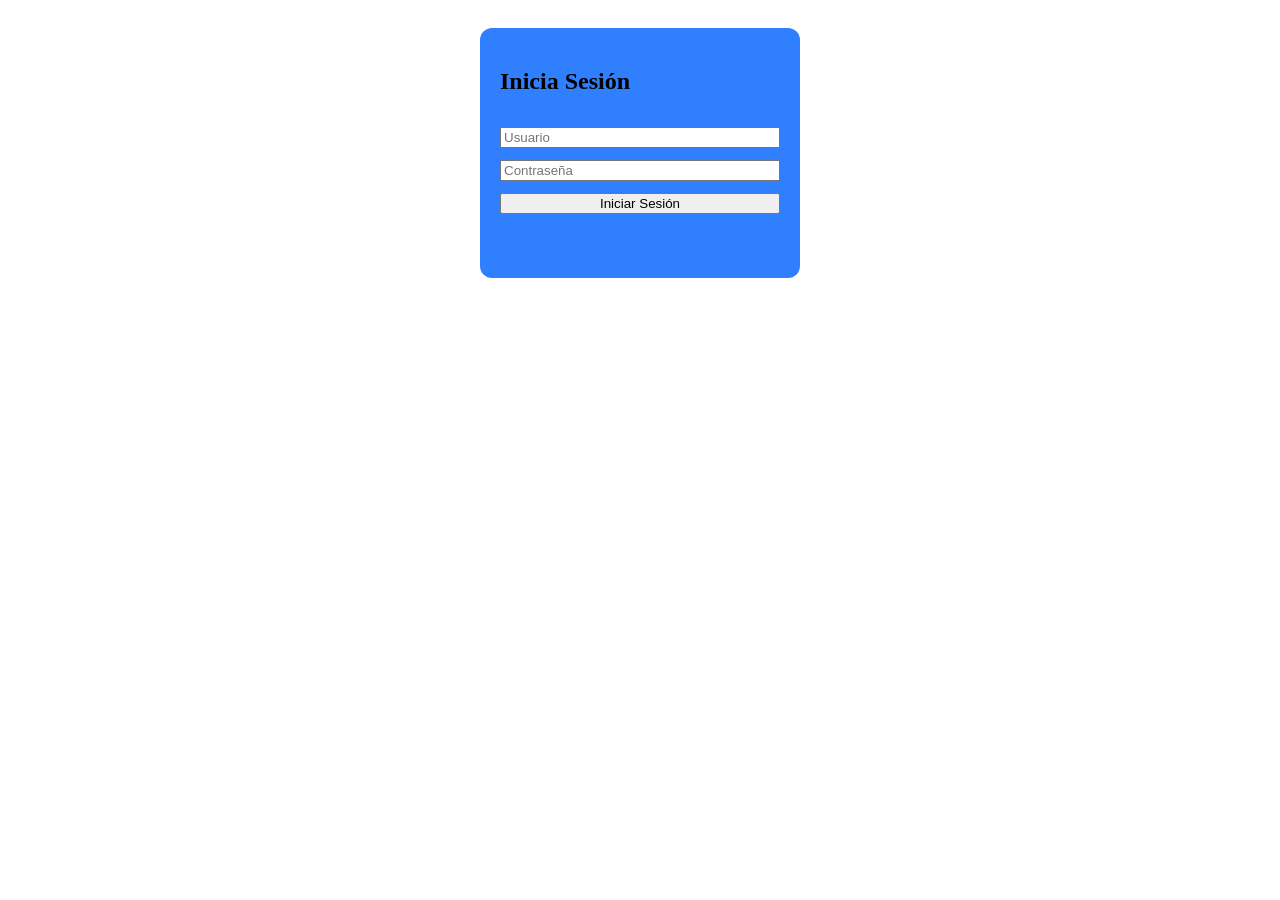
<file: index.html>
<!DOCTYPE html>
<html>
<head>
    <title>Login</title>
    <link rel="stylesheet" href="indexStyle.css">
</head>
<body>
    <div class="red-box">
        <h2>Inicia Sesión</h2>
        <input type="text" placeholder="Usuario" id="usuario">
        <input type="password" placeholder="Contraseña" id="contraseña">
        <button onclick="login()">Iniciar Sesión</button>
    
        <p id="mensaje"></p>
    </div>

    <script>
        function login(){
            let usuario = document.getElementById("usuario").value;
            let contraseña = document.getElementById("contraseña").value;

            let usuarioGuardado = "admin";
            let contraseñaGuardada = "1234";

            if(usuario === usuarioGuardado && contraseña === contraseñaGuardada){
                window.location.href = "calculadora.html";
            }else{
                document.getElementById("mensaje").textContent = "Usuario o contraseña incorrectos";
                document.getElementById("mensaje").style.color = "red";
                
            }
            document.getElementById("usuario").value = "";
            document.getElementById("contraseña").value = "";
        }
    </script>
</body>
</html>
</file>
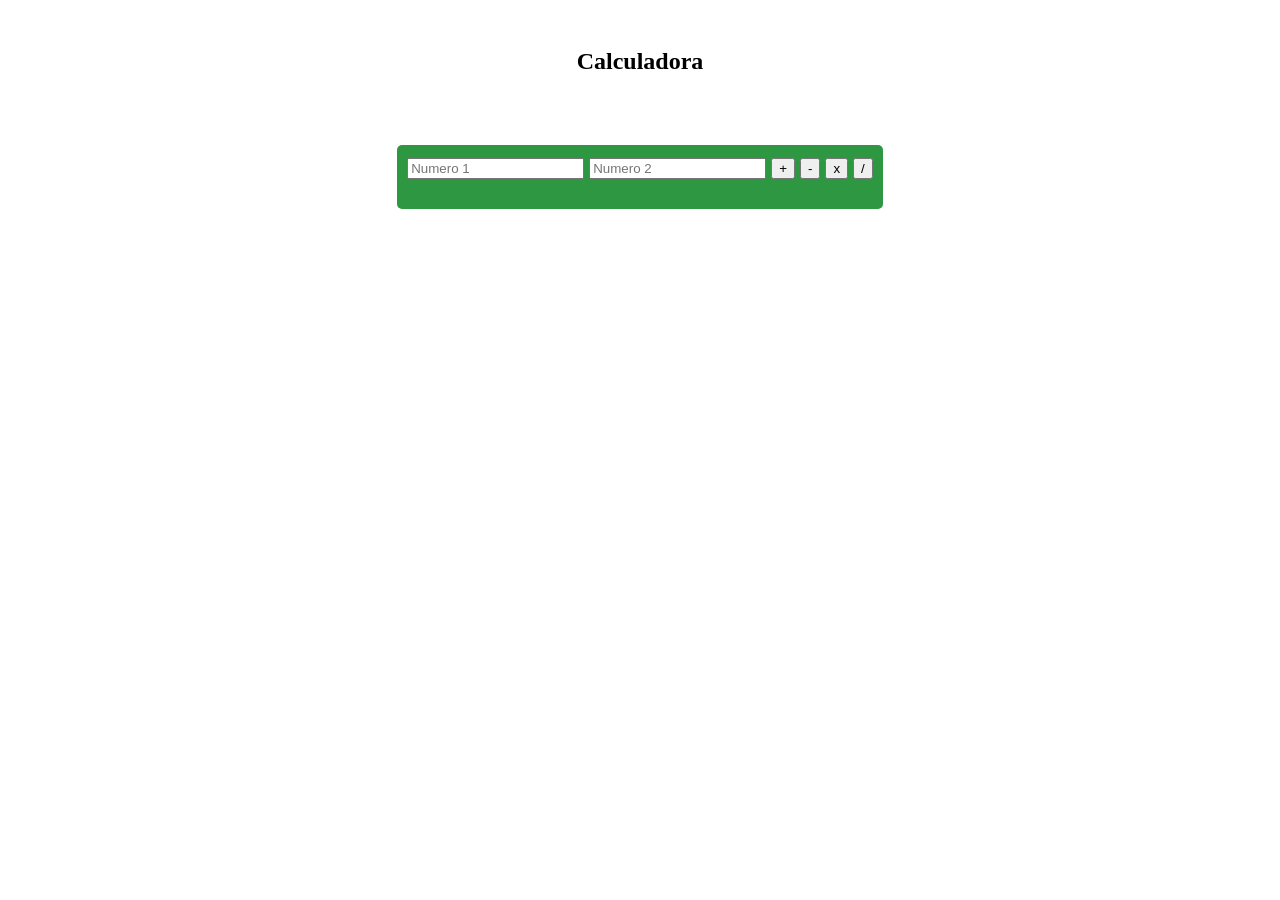
<file: calculadora.html>
<!DOCTYPE html>
<html>
    <link rel="stylesheet" href="calculadoraStyle.css">
<body>
    <h2>Calculadora</h2>
    <div class="coca">
    <input type="number" id="numero1" placeholder="Numero 1">
    <input type="number" id="numero2" placeholder="Numero 2">
    <button onclick="sumar()">+</button>
    <button onclick="restar()">-</button>
    <button onclick="multiplicar()">x</button>
    <button onclick="dividir()">/</button>
    <p id="resultado"></p>
    </div>
    <script>
        function sumar(){
            let num1 = parseFloat(document.getElementById("numero1").value);
            let num2 = parseFloat(document.getElementById("numero2").value);

            document.getElementById("resultado").textContent = "Resultado: " + (num1 + num2);
        }
        function restar(){
            let num1 = parseFloat(document.getElementById("numero1").value);
            let num2 = parseFloat(document.getElementById("numero2").value);

            document.getElementById("resultado").textContent = "Resultado: " + (num1 - num2);
        }
        function multiplicar(){
            let num1 = parseFloat(document.getElementById("numero1").value);
            let num2 = parseFloat(document.getElementById("numero2").value);

            document.getElementById("resultado").textContent = "Resultado: " + (num1 * num2);
        }
        function dividir(){
            let num1 = parseFloat(document.getElementById("numero1").value);
            let num2 = parseFloat(document.getElementById("numero2").value);

            document.getElementById("resultado").textContent = "Resultado: " + (num1 / num2);
        }
    
    </script>
</body>
</html>
</file>
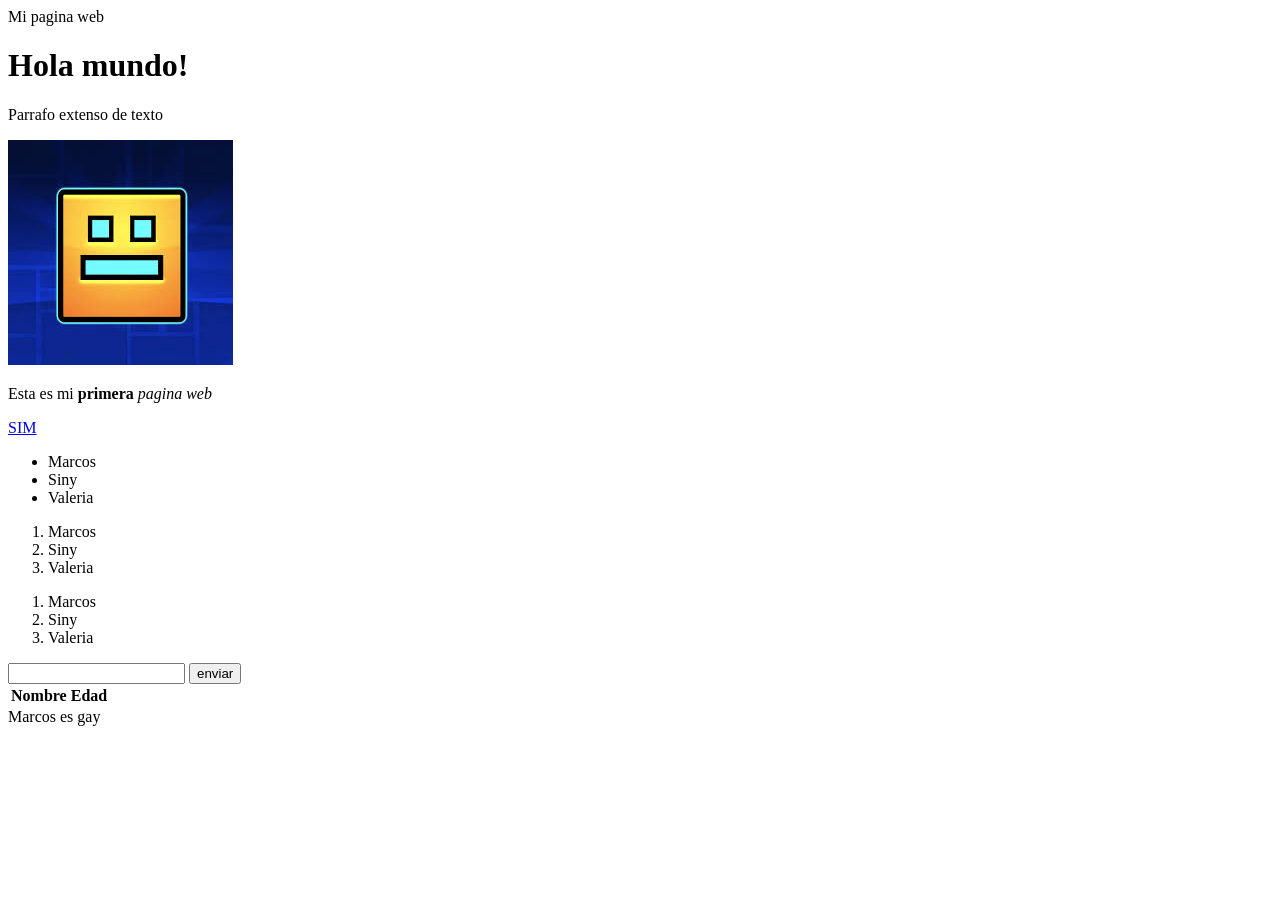
<file: paginaCurso.html>
<!DOCTYPE html>

<title>MI pagina web</title>

<header>Mi pagina web</header>

<body>
    
    <h1>Hola mundo!</h1>
    <p>Parrafo extenso de texto</p>
    <img src = "imagen.jpeg" alt="Imagen de ejemplo">

    <p>Esta es mi <b>primera</b> <i>pagina web</i></p>

    <a href="https://sim.morelia.tecnm.mx/login">SIM</a>

    <ul>
        <li>Marcos</li>
        <li>Siny</li>
        <li>Valeria</li>

    </ul>
    <ol>
        <li>Marcos</li>
        <li>Siny</li>
        <li>Valeria</li>

    </ol>
    <div>
         <ol>
        <li>Marcos</li>
        <li>Siny</li>
        <li>Valeria</li>

    </ol>
    </div>


    <form> 
        <input type= "Ingresa tu nombre">
        <button>enviar</button>
    </form>

    <table>
        <tr>
        <th>Nombre</th>
        <th>Edad</th>
        </tr>
    </table>

</body>

<footer>Marcos es gay</footer>

</html>
</file>
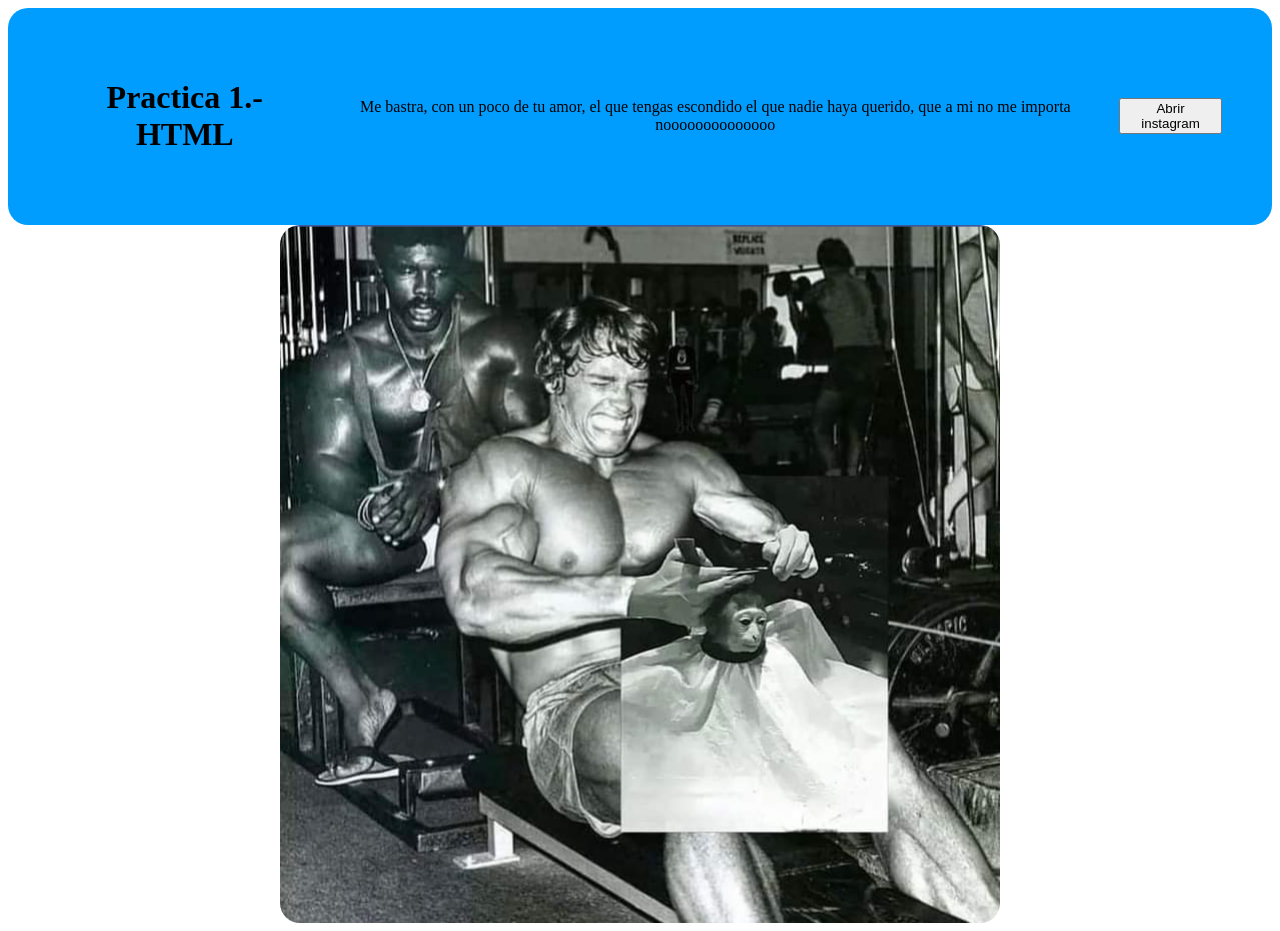
<file: practica1.html>
<!DOCTYPE html>

<title>Pagina Practica 1</title>

<link rel="stylesheet" href="stylesp1.css">
<body>
     <div class="caja">
         <header><h1> Practica 1.- HTML
         </h1></header>
         <p>Me bastra, con un poco de tu amor, el que tengas escondido el que nadie haya querido, que a mi no me importa noooooooooooooo</p>
         <a href="https://www.instagram.com/robrok07__?igsh=eHRnNnZhbXI0bXpz&utm_source=qr">
    <button>Abrir instagram</button>
    </a>

    </div>
    <div class="imagen1">
        <img src = "arnold.png" alt="Imagen1">
    </div>
    
</body>
</html>

<script>
    let edad=30;
    console.log("Hola"+edad);
    let frutas = ["manzana", "pera", "uva"];
    console.log(frutas);
    console.log(frutas[0]);
    for(let i=0; i< frutas.length; i++){
        console.log(frutas[i]);
    }

    function saludar(nombre){
        alert("Hola, bienvenido al curso "+nombre);
    }
    saludar("Roque");

    function sumar(x,y){
        return x+y;
    }
    let resultado = sumar(5,10);
    console.log(resultado);

    let usuario = {
        nombre: "Maria",
        edad: 25,
        ciudad: "Morelia"
    };

    console.log(usuario)

</script>
</file>
<file: indexStyle.css>
body {
    display: flex;
    flex-direction: column;
    align-items: center;
    justify-content: center;
    padding: 20px;
    gap: 50px;
}

.red-box {
    background-color: rgb(47, 127, 255);
    color: black;
    padding: 20px;
    border-radius: 12px;
    display: flex;
    flex-direction: column;
    gap: 12px;
    min-width: 280px;
}
</file>
<file: calculadoraStyle.css>
body {
    display: flex;
    flex-direction: column;
    align-items: center;
    justify-content: center;
    padding: 20px;
    gap: 50px;
}
.coca{
    background-color: rgb(46, 151, 65);
    color: white;
    font-size: 20px;
    padding: 10px;
    border-radius: 5px;
}
</file>
<file: stylesp1.css>
.caja{
    display: flex;
    justify-content: center;
    align-items: center;
    text-align: center;
    padding: 50px ;
    border-radius: 20px;
    background-color: rgb(0, 157, 255);
}
.caja:hover{
    background-color: rgb(154, 234, 17);
}
.imagen1{
    display: flex;
    justify-content: center;
    align-items: center;
    
}
.imagen1 img{
    border-radius: 20px;
    max-width: 100%;
}
</file>
